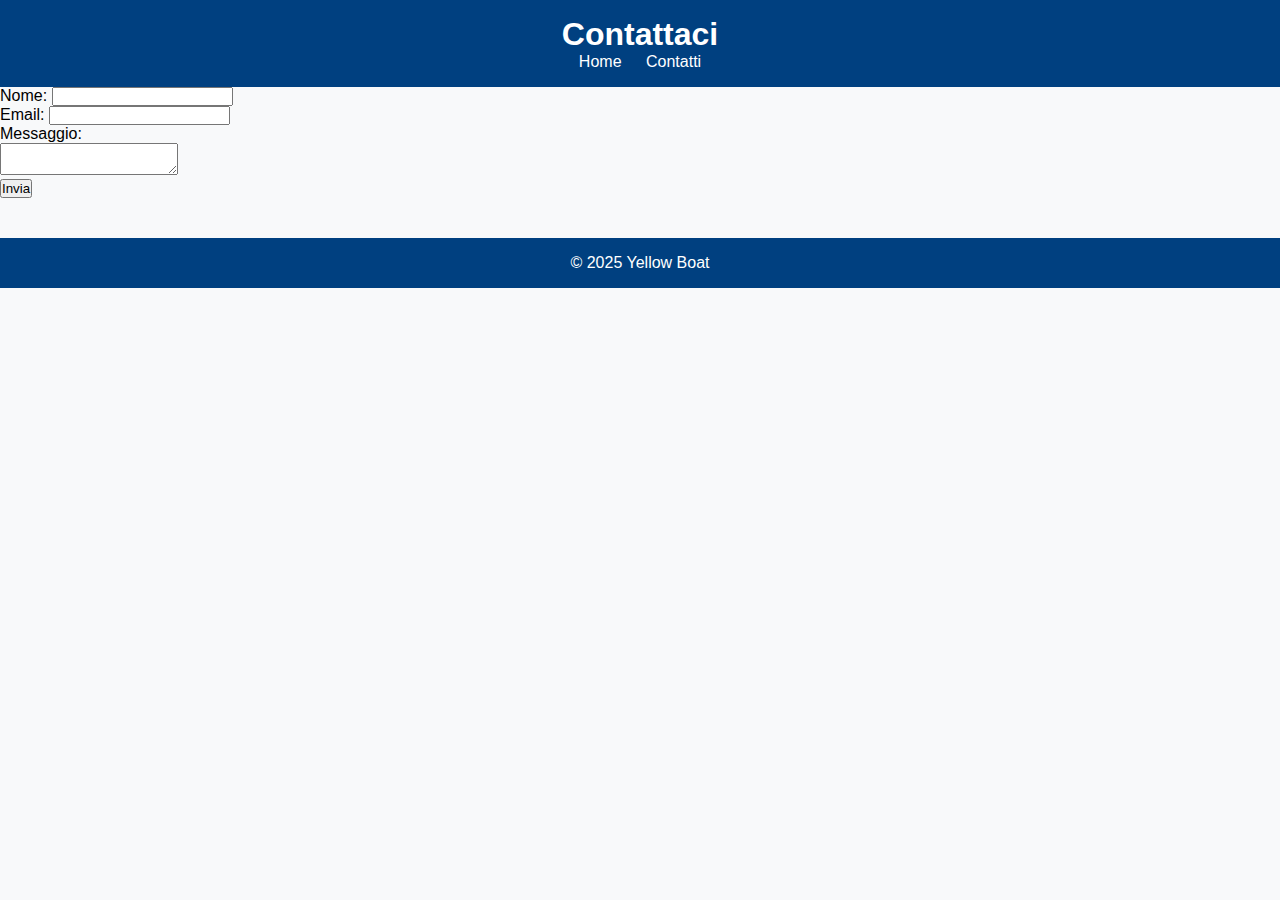
<file: contatti.html>
<!DOCTYPE html>
<html lang="it">
<head>
    <meta charset="UTF-8">
    <meta name="viewport" content="width=device-width, initial-scale=1.0">
    <title>Contatti - Yellow Boat</title>
    <link rel="stylesheet" href="css/style.css">
</head>
<body>
    <header>
        <h1>Contattaci</h1>
        <nav>
            <a href="index.html">Home</a>
            <a href="contatti.html">Contatti</a>
        </nav>
    </header>
    <section>
        <form>
            <label>Nome: <input type="text" name="nome" required></label><br>
            <label>Email: <input type="email" name="email" required></label><br>
            <label>Messaggio:<br><textarea name="messaggio" required></textarea></label><br>
            <button type="submit">Invia</button>
        </form>
    </section>
    <footer>
        <p>&copy; 2025 Yellow Boat</p>
    </footer>
</body>
</html>
</file>
<file: css/style.css>
* {
    box-sizing: border-box;
    margin: 0;
    padding: 0;
}

body {
    font-family: Arial, sans-serif;
    background-color: #f8f9fa;
    min-height: 100vh;
    display: flex;
    flex-direction: column;
}

header {
    background-color: #004080;
    color: white;
    padding: 1rem;
    text-align: center;
}

nav a {
    color: white;
    margin: 0 10px;
    text-decoration: none;
}

main {
    flex: 1;
    padding: 20px;
}

.ricerca, .barche, .dettaglio-barca, section {
    margin-bottom: 40px;
}

.lista-barche {
    display: flex;
    gap: 20px;
    flex-wrap: wrap;
    justify-content: space-around;
}

.card {
    background-color: white;
    border: 1px solid #ccc;
    border-radius: 5px;
    width: 300px;
    padding: 10px;
    text-align: center;
}

.card img {
    width: 100%;
    height: auto;
}

footer {
    text-align: center;
    padding: 1rem;
    background-color: #004080;
    color: white;
    width: 100%;
}
</file>
